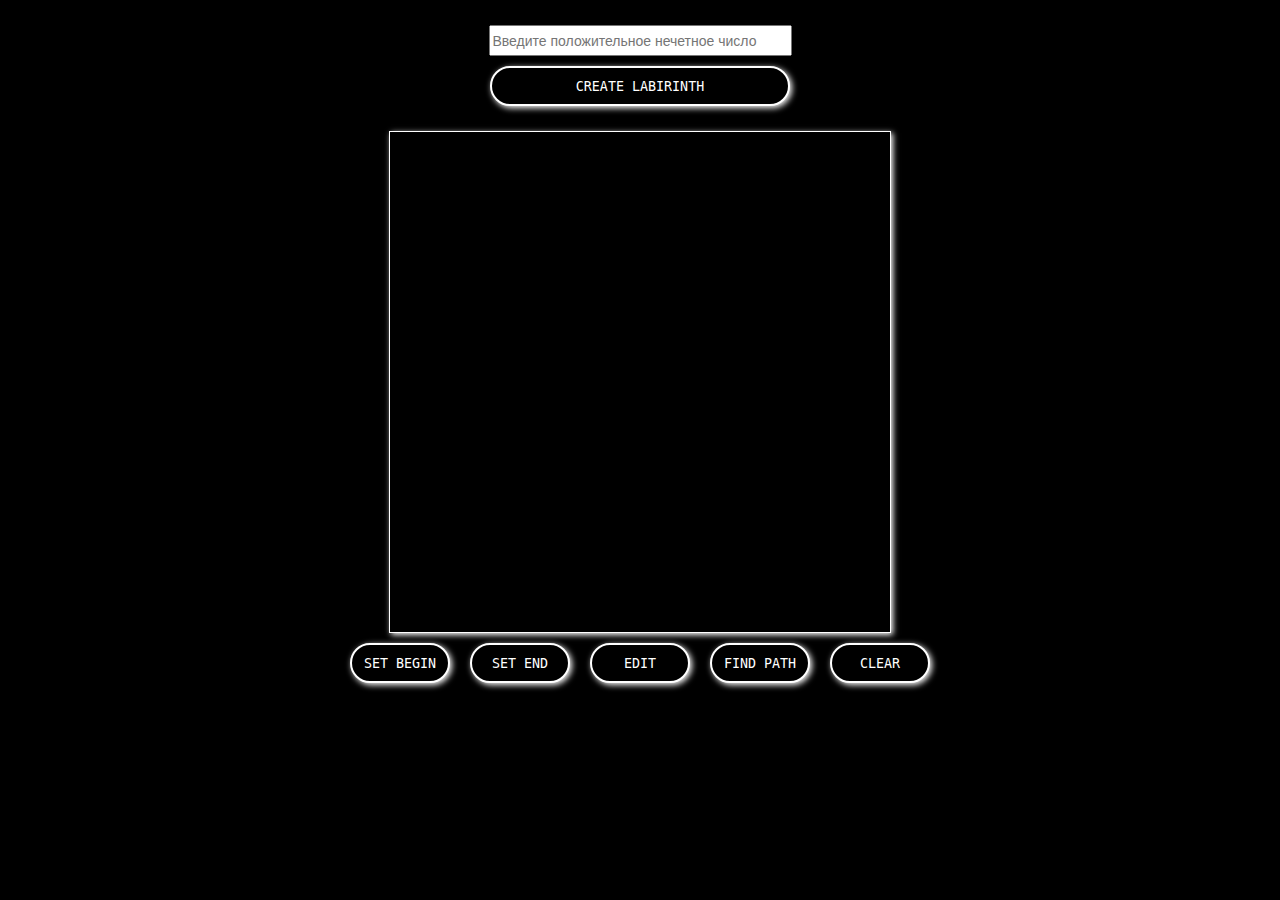
<file: a star/index.html>
<!DOCTYPE html>
<html lang="ru">
<head>
    <meta charset="UTF-8">
    <title>A*</title>
    <link rel="stylesheet" href="style.css">
</head>
<body>
    <input type="number" class="inputN" placeholder="Введите положительное нечетное число">
    <button class="er">CREATE LABIRINTH</button>
    <canvas id="canvas"></canvas>
    <div class="buttons">
        <button class="set-start">SET BEGIN</button>
        <button class="set-end">SET END</button>
        <button class="edit-maze">EDIT</button>
        <button class="find-path">FIND PATH</button>
        <button class="reset">CLEAR</button>
    </div>

    <script src="script.js"></script>
</body>
</html>
</file>
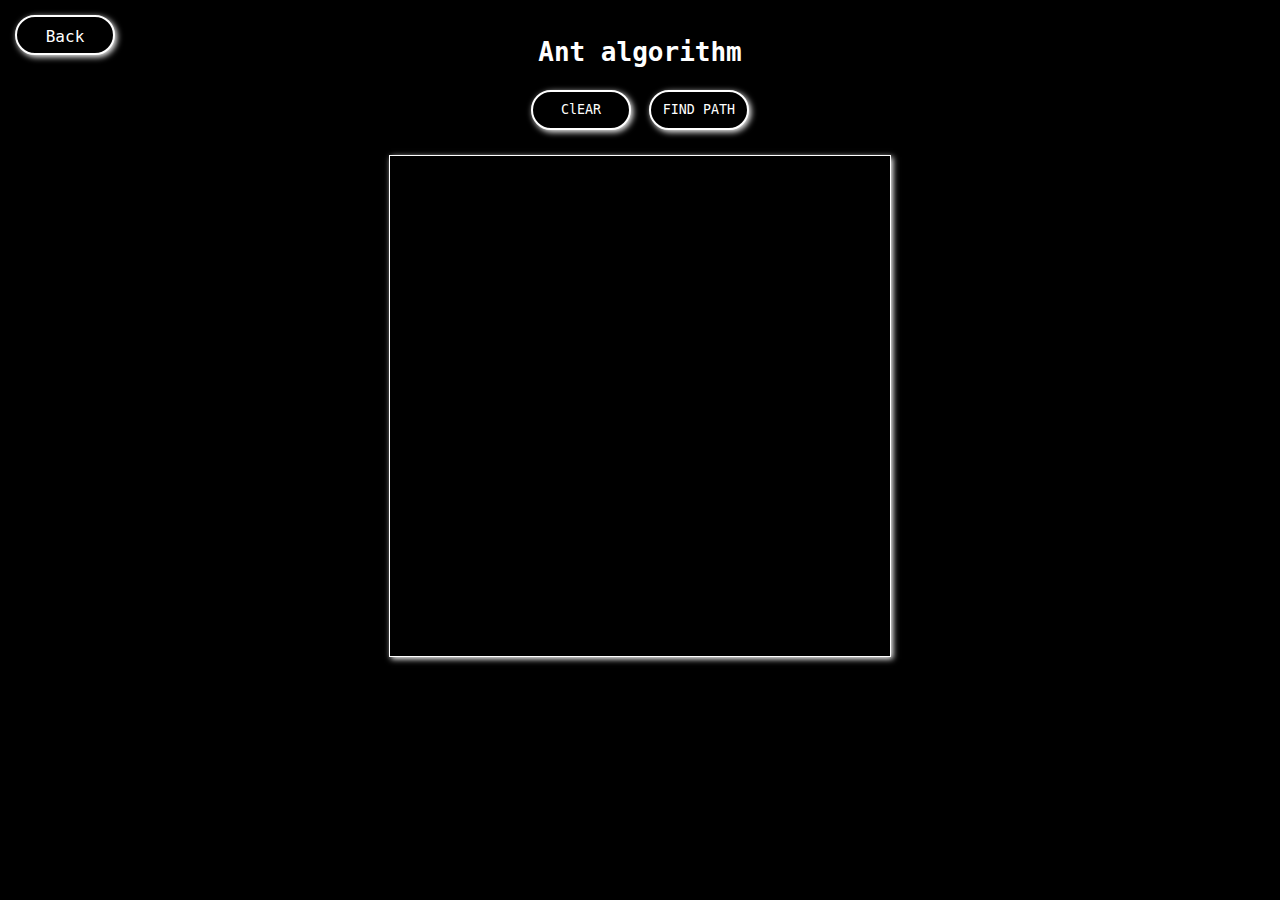
<file: ant/index.html>
<!DOCTYPE html>
<html lang="en">
<head>
    <meta charset="UTF-8">
    <meta name="viewport" content="width=device-width, initial-scale=1.0">
    <link rel="stylesheet" href="style.css">
</head>
<body>
    <button class="back-button" onclick="location.href='../algorithms/index.html' ">Back</button>
    <h1>Ant algorithm</h1>
    <div class="button-container">
        <button id="clear">ClEAR</button>
        <button id="start">FIND PATH</button>
    </div>
    <canvas id="canvas" width="500" height="500"></canvas>
    <script src="script.js"></script>
</body>
</html>
</file>
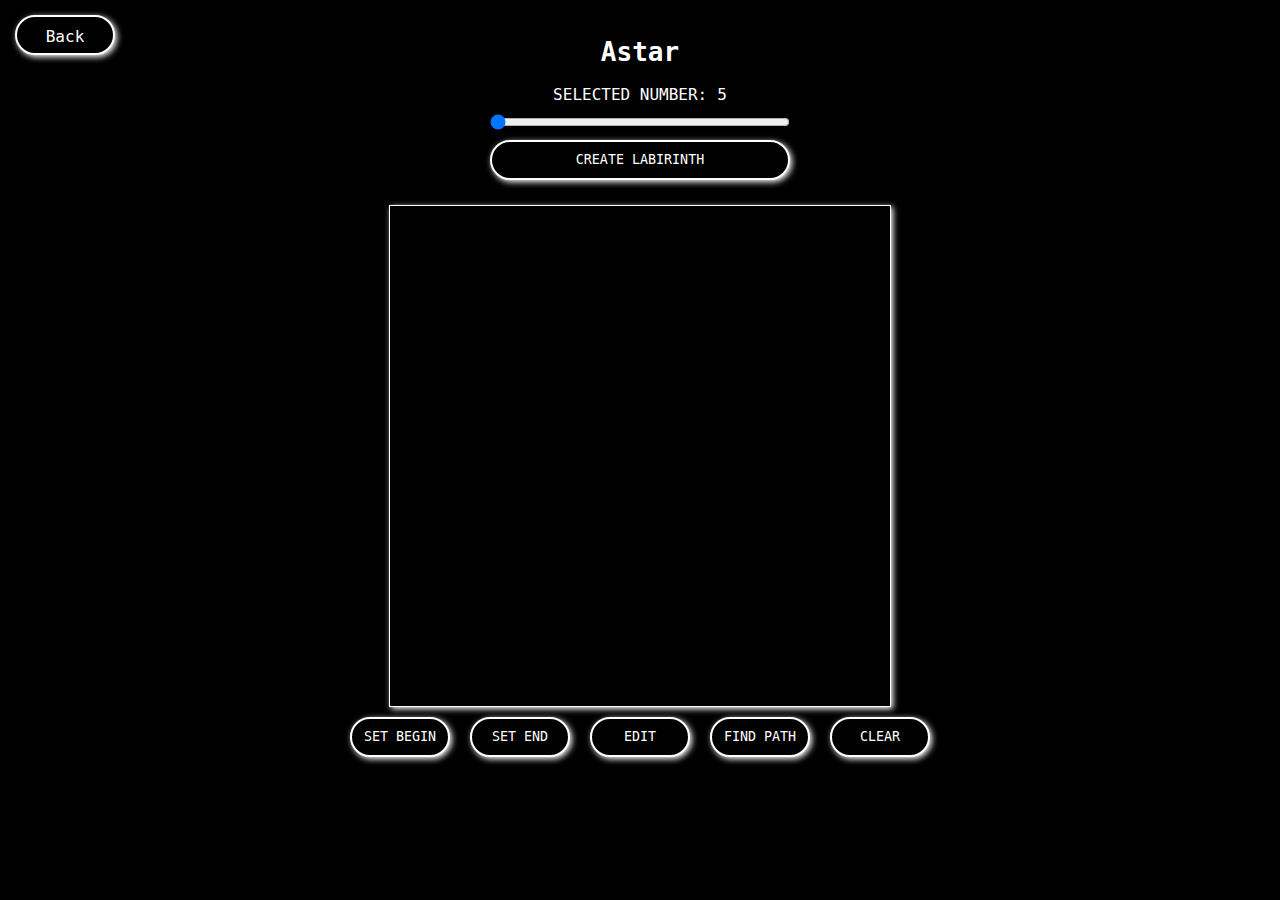
<file: astar/index.html>
<!DOCTYPE html>
<html lang="ru">
<head>
    <meta charset="UTF-8">
    <title>A*</title>
    <link rel="stylesheet" href="style.css">
</head>
<body>
    <button class="back-button" onclick="location.href='../algorithms/index.html' ">Back</button>
    <h1>Astar</h1>
    <div class="slider-container">
        <span class="slider-label">SELECTED NUMBER:<span id="sliderValue">5</span></span>
        <input type="range" class="inputN" min="5" max="101" value="5" step="2" id="sizeSlider">
      </div>
    <button class="er">CREATE LABIRINTH</button>
    <canvas id="canvas"></canvas>
    <div class="buttons">
        <button class="set-start">SET BEGIN</button>
        <button class="set-end">SET END</button>
        <button class="edit-maze">EDIT</button>
        <button class="find-path">FIND PATH</button>
        <button class="reset">CLEAR</button>
    </div>

    <script src="script.js"></script>
</body>
</html>
</file>
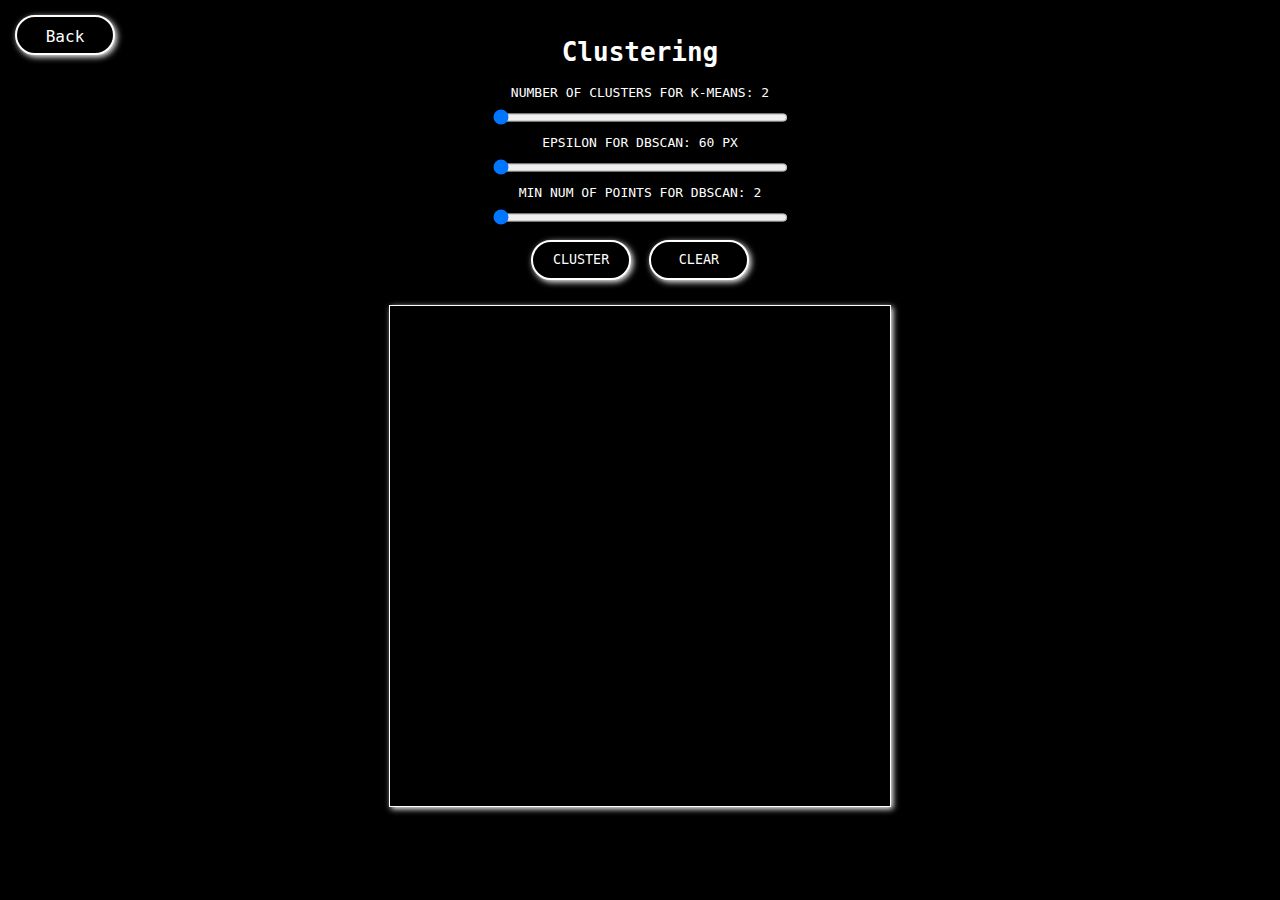
<file: cluster bonus/index.html>
<!DOCTYPE html>
<html lang="en">
<head>
    <meta charset="UTF-8">
    <meta name="viewport" content="width=device-width, initial-scale=1.0">
    <title>Clusters</title>
    <link rel="stylesheet" href="style.css">
</head>
<body>
    <button class="back-button" onclick="location.href='../algorithms/index.html' ">Back</button>
    <h1>Clustering</h1>
    
    <span class="slider-label">NUMBER OF CLUSTERS FOR K-MEANS: <span id="clusterValue">2</span></span>
    <input type="range" id="numClusters" class="inputN" min="2" max="12" value="2" step="1">
    
    <label for="epsilonRange">EPSILON FOR DBSCAN: <span id="epsilonValue">60</span> PX</label>
    <input type="range" id="epsilonRange" class="inputN" min="60" max="240" value="60" step="30">

    <label for="minPtsRange">MIN NUM OF POINTS FOR DBSCAN: <span id="minPtsValue">2</span></label>
    <input type="range" id="minPtsRange" class="inputN" min="2" max="10" value="2" step="1">

    <div class="button-container">
        <button onclick="startClustering()">CLUSTER</button>
        <button id="clear">CLEAR</button>
    </div>
    <canvas id="canvas" width="500" height="500"></canvas>
    <script src="script.js"></script>
</html>
</file>
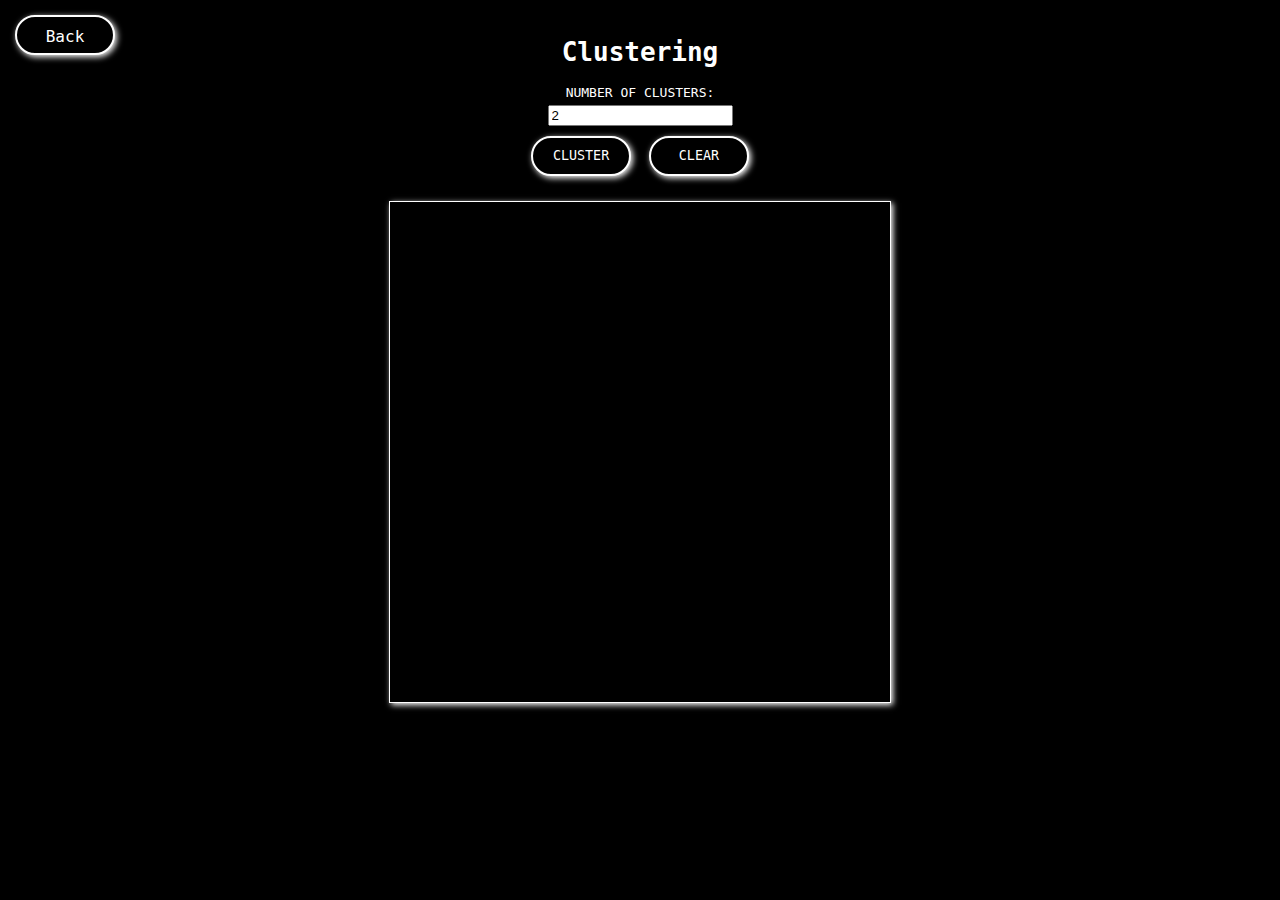
<file: clustering/index.html>
<!DOCTYPE html>
<html lang="en">
<head>
    <meta charset="UTF-8">
    <meta name="viewport" content="width=device-width, initial-scale=1.0">
    <title>Cluster</title>
    <link rel="stylesheet" href="style.css">
</head>
<body>
    <button class="back-button" onclick="location.href='../algorithms/index.html' ">Back</button>
    <h1>Clustering</h1>
    <label for="numClusters">NUMBER OF CLUSTERS:</label>
    <input id="numClusters" type="number" value="2" min="1" style="color: black;">
    <div class="button-container">
        <button onclick="startClustering()">CLUSTER</button>
        <button id="clear">CLEAR</button>
    </div>
    <canvas id="canvas" width="500" height="500"></canvas>
    <script src="script.js"></script>
</body>
</html>
</file>
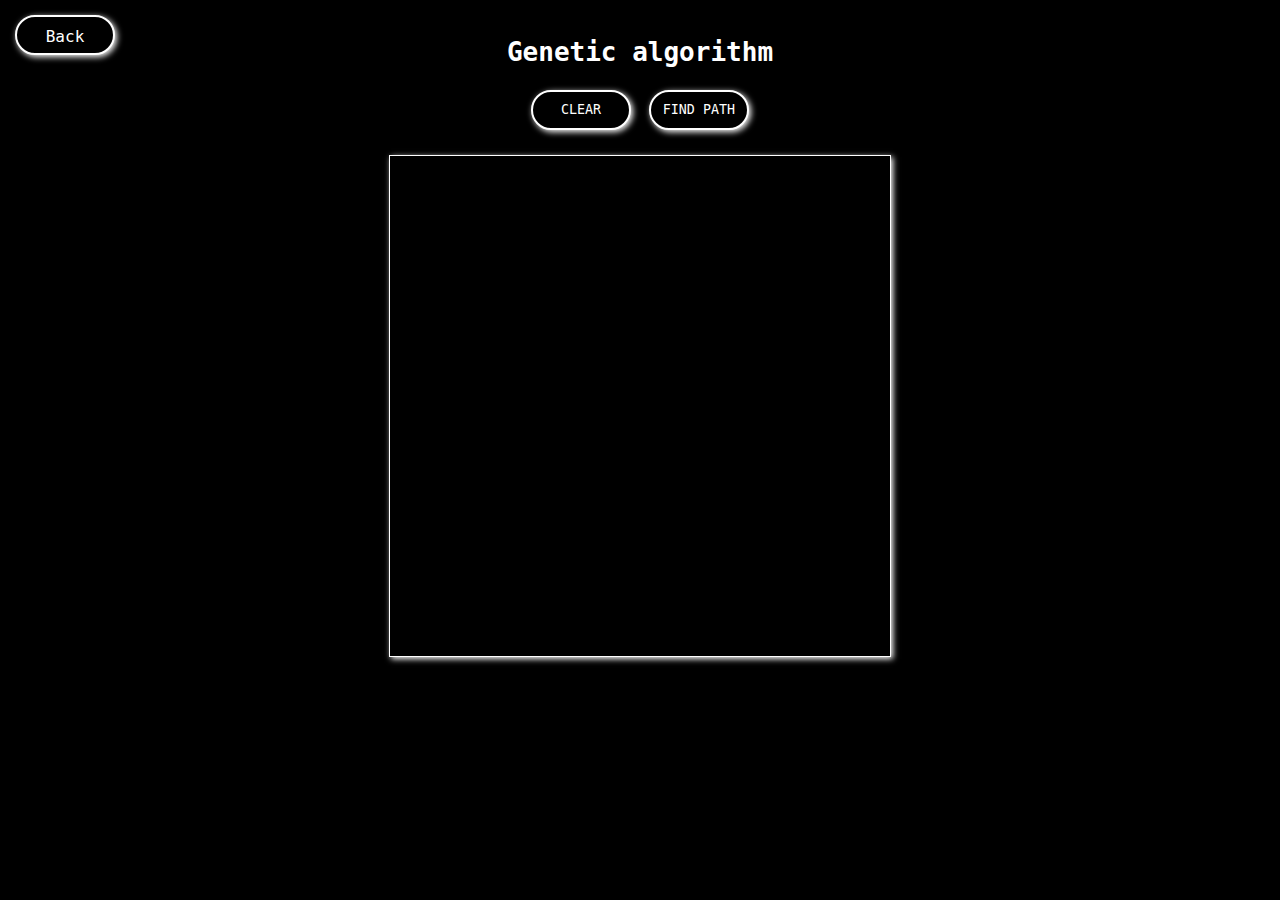
<file: genetic/index.html>
<!DOCTYPE html>
<html lang="en">
<head>
    <meta charset="UTF-8">
    <meta name="viewport" content="width=device-width, initial-scale=1.0">
    <title>Cluster</title>
    <link rel="stylesheet" href="style.css">
</head>
<body>
    <button class="back-button" onclick="location.href='../algorithms/index.html' ">Back</button>
    <h1>Genetic algorithm</h1>
    <div class="button-container">
        <button id="clear">CLEAR</button>
        <button id="start">FIND PATH</button>
    </div>
    <canvas id="canvas" width="500" height="500"></canvas>
    <script src="script.js"></script>
</body>
</html>
</file>
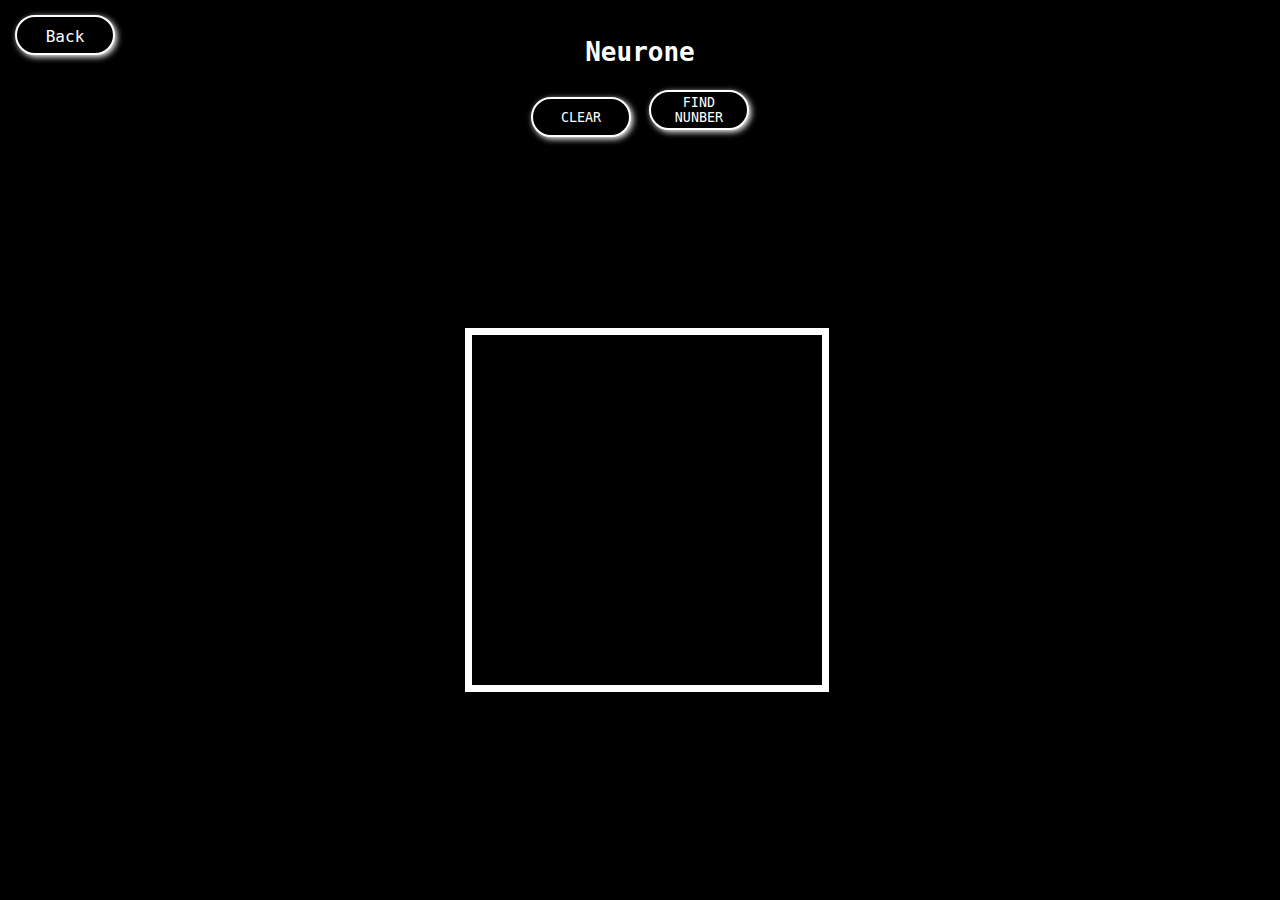
<file: neuron/index.html>
<!DOCTYPE html>
<html lang="en">
<head>
    <meta charset="UTF-8">
    <meta name="viewport" content="width=device-width, initial-scale=1.0">
    <link rel="stylesheet" href="style.css">
</head>
<body>
    <button class="back-button" onclick="location.href='../algorithms/index.html' ">Back</button>
    <h1>Neurone</h1>
    <div class="button-container">
        <button id="clear">CLEAR</button>
        <button id="find">FIND NUNBER</button>
    </div>
    <canvas id="canvas" width="50" height="50"></canvas>
    <script src = "script.js"></script>
</body>
</html>
</file>
<file: a star/style.css>
body {
  display: flex;
  flex-direction: column;
  align-items: center;
  margin-top: 20px;
  background-color: black;
}

input, button, .buttons {
  margin: 5px;
}

.inputN {
  width: 295px; 
  height: 25px; 
  font-size: 14px; 
}

#canvas {
  border: 1px solid white;
  margin-top: 20px;
  box-shadow: 2px 2px 6px white;
}

button {
  background-color: black;
  color: white;
  border: 2px solid white;
  height: 40px;
  width: 100px;
  border-radius: 20px;
  transition: opacity 0.3s, background-color 0.3s, color 0.3s;
  font-family: monospace;
  cursor: pointer;
  box-shadow: 2px 2px 6px rgba(255, 255, 255, 1);
}

.er { 
  width: 300px; 
}

button:hover {
  background-color: white;
  color: black;
  font-weight: bold;
}

button:active {
  opacity: 0.7;
}

.buttons { 
  display: flex;
  justify-content: center;
  gap: 10px; 
}
</file>
<file: ant/style.css>
body {
  display: flex;
  flex-direction: column;
  align-items: center;
  margin-top: 20px;
  background-color: black;
  color: white;
  font-family: monospace;
}

.content {
  display: flex;
  flex-direction: column;
  align-items: center;
  width: 100%; /* Ensure the content takes full available width */
}

.back-button {
  position: absolute;
  top: 10px;
  left: 10px;
  background-color: black;
  color: white;
  border: 2px solid white;
  border-radius: 20px;
  padding: 10px;
  font-family: monospace;
  font-size: 16px;
  cursor: pointer;
  transition: all 0.3s;
}

.back-button:hover {
  background-color: white;
  color: black;
  font-weight: bold;
}

h1 {
  font-family: monospace;
  color: white;
}

input, button, .buttons {
  margin: 5px;
}

#canvas {
  border: 1px solid white;
  margin-top: 20px;
  box-shadow: 2px 2px 6px white;
}

button {
  background-color: black;
  color: white;
  border: 2px solid white;
  height: 40px;
  width: 100px;
  border-radius: 20px;
  transition: opacity 0.3s, background-color 0.3s, color 0.3s;
  font-family: monospace;
  cursor: pointer;
  box-shadow: 2px 2px 6px rgba(255, 255, 255, 1);
}

button:hover {
  background-color: white;
  color: black;
  font-weight: bold;
}

button:active {
  opacity: 0.7;
}

.buttons { 
  display: flex;
  justify-content: center;
  gap: 10px; 
}
</file>
<file: astar/style.css>
body {
  display: flex;
  flex-direction: column;
  align-items: center;
  margin-top: 20px;
  background-color: black;
}

h1 {
  font-family: monospace;
  color: white;
}

.content {
  display: flex;
  flex-direction: column;
  align-items: center;
  width: 100%; 
}

.back-button {
  position: absolute;
  top: 10px;
  left: 10px;
  background-color: black;
  color: white;
  border: 2px solid white;
  border-radius: 20px;
  padding: 10px;
  font-family: monospace;
  font-size: 16px;
  cursor: pointer;
  transition: all 0.3s;
}

.back-button:hover {
  background-color: white;
  color: black;
  font-weight: bold;
}

input, button, .buttons {
  margin: 5px;
}

.slider-container {
  display: flex;
  flex-direction: column;
  align-items: center;
}

.slider-label {
  color: white;
  font-family: monospace;
  font-size: 16px;
  margin-bottom: 5px; 
}

.inputN {
  width: 300px; 
}

#sliderValue {
  color: white;
  font-family: monospace;
  font-size: 16px;
  margin-left: 10px;
}

#canvas {
  border: 1px solid white;
  margin-top: 20px;
  box-shadow: 2px 2px 6px white;
}

button {
  background-color: black;
  color: white;
  border: 2px solid white;
  height: 40px;
  width: 100px;
  border-radius: 20px;
  transition: opacity 0.3s, background-color 0.3s, color 0.3s;
  font-family: monospace;
  cursor: pointer;
  box-shadow: 2px 2px 6px rgba(255, 255, 255, 1);
}

.er { 
  width: 300px; 
}

button:hover {
  background-color: white;
  color: black;
  font-weight: bold;
}

button:active {
  opacity: 0.7;
}

.buttons { 
  display: flex;
  justify-content: center;
  gap: 10px; 
}
</file>
<file: cluster bonus/style.css>
body {
  display: flex;
  flex-direction: column;
  align-items: center;
  margin-top: 20px;
  background-color: black;
  color: white;
  font-family: monospace;
}

.content {
  display: flex;
  flex-direction: column;
  align-items: center;
  width: 100%; /* Ensure the content takes full available width */
}

.back-button {
  position: absolute;
  top: 10px;
  left: 10px;
  background-color: black;
  color: white;
  border: 2px solid white;
  border-radius: 20px;
  padding: 10px;
  font-family: monospace;
  font-size: 16px;
  cursor: pointer;
  transition: all 0.3s;
}

.back-button:hover {
  background-color: white;
  color: black;
  font-weight: bold;
}

h1 {
  font-family: monospace;
  color: white;
}

input, button, .buttons {
  margin: 5px;
}

#canvas {
  border: 1px solid white;
  margin-top: 20px;
  box-shadow: 2px 2px 6px white;
}

button {
  background-color: black;
  color: white;
  border: 2px solid white;
  height: 40px;
  width: 100px;
  border-radius: 20px;
  transition: opacity 0.3s, background-color 0.3s, color 0.3s;
  font-family: monospace;
  cursor: pointer;
  box-shadow: 2px 2px 6px rgba(255, 255, 255, 1);
}

button:hover {
  background-color: white;
  color: black;
  font-weight: bold;
}

button:active {
  opacity: 0.7;
}

.buttons { 
  display: flex;
  justify-content: center;
  gap: 10px; 
}

.inputN {
  width: 295px; 
  height: 25px; 
  font-size: 14px;
  margin: 5px;
}
</file>
<file: clustering/style.css>
body {
  display: flex;
  flex-direction: column;
  align-items: center;
  margin-top: 20px;
  background-color: black;
  color: white;
  font-family: monospace;
}

.content {
  display: flex;
  flex-direction: column;
  align-items: center;
  width: 100%; /* Ensure the content takes full available width */
}

.back-button {
  position: absolute;
  top: 10px;
  left: 10px;
  background-color: black;
  color: white;
  border: 2px solid white;
  border-radius: 20px;
  padding: 10px;
  font-family: monospace;
  font-size: 16px;
  cursor: pointer;
  transition: all 0.3s;
}

.back-button:hover {
  background-color: white;
  color: black;
  font-weight: bold;
}

h1 {
  font-family: monospace;
  color: white;
}

input, button, .buttons {
  margin: 5px;
}

#canvas {
  border: 1px solid white;
  margin-top: 20px;
  box-shadow: 2px 2px 6px white;
}

button {
  background-color: black;
  color: white;
  border: 2px solid white;
  height: 40px;
  width: 100px;
  border-radius: 20px;
  transition: opacity 0.3s, background-color 0.3s, color 0.3s;
  font-family: monospace;
  cursor: pointer;
  box-shadow: 2px 2px 6px rgba(255, 255, 255, 1);
}

button:hover {
  background-color: white;
  color: black;
  font-weight: bold;
}

button:active {
  opacity: 0.7;
}

.buttons { 
  display: flex;
  justify-content: center;
  gap: 10px; 
}
</file>
<file: genetic/style.css>
body {
  display: flex;
  flex-direction: column;
  align-items: center;
  margin-top: 20px;
  background-color: black;
  color: white;
  font-family: monospace;
}

.content {
  display: flex;
  flex-direction: column;
  align-items: center;
  width: 100%; /* Ensure the content takes full available width */
}

.back-button {
  position: absolute;
  top: 10px;
  left: 10px;
  background-color: black;
  color: white;
  border: 2px solid white;
  border-radius: 20px;
  padding: 10px;
  font-family: monospace;
  font-size: 16px;
  cursor: pointer;
  transition: all 0.3s;
}

.back-button:hover {
  background-color: white;
  color: black;
  font-weight: bold;
}

h1 {
  font-family: monospace;
  color: white;
}

input, button, .buttons {
  margin: 5px;
}

#canvas {
  border: 1px solid white;
  margin-top: 20px;
  box-shadow: 2px 2px 6px white;
}

button {
  background-color: black;
  color: white;
  border: 2px solid white;
  height: 40px;
  width: 100px;
  border-radius: 20px;
  transition: opacity 0.3s, background-color 0.3s, color 0.3s;
  font-family: monospace;
  cursor: pointer;
  box-shadow: 2px 2px 6px rgba(255, 255, 255, 1);
}

button:hover {
  background-color: white;
  color: black;
  font-weight: bold;
}

button:active {
  opacity: 0.7;
}

.buttons { 
  display: flex;
  justify-content: center;
  gap: 10px; 
}
</file>
<file: neuron/style.css>
body {
    display: flex;
    flex-direction: column;
    align-items: center;
    margin-top: 20px;
    background-color: black;
    color: white;
    font-family: monospace;
  }
  
  .content {
    display: flex;
    flex-direction: column;
    align-items: center;
    width: 100%; 
  }
  
  .back-button {
    position: absolute;
    top: 10px;
    left: 10px;
    background-color: black;
    color: white;
    border: 2px solid white;
    border-radius: 20px;
    padding: 10px;
    font-family: monospace;
    font-size: 16px;
    cursor: pointer;
    transition: all 0.3s;
  }
  
  .back-button:hover {
    background-color: white;
    color: black;
    font-weight: bold;
  }

  h1 {
    font-family: monospace;
    color: white;
  }
  
  input, button, .buttons {
    margin: 5px;
  }
  
  #canvas {
    background-color: #000000;
    grid-area: canvas;
    border: 0.2px solid white;
    margin: auto;
    display: flex;
    position: absolute;
    left: 48.5%;
    top: 51.5%;
    transform: scale(7);
    margin-top: 20px;
  }
  
  button {
    background-color: black;
    color: white;
    border: 2px solid white;
    height: 40px;
    width: 100px;
    border-radius: 20px;
    transition: opacity 0.3s, background-color 0.3s, color 0.3s;
    font-family: monospace;
    cursor: pointer;
    box-shadow: 2px 2px 6px rgba(255, 255, 255, 1);
  }
  
  button:hover {
    background-color: white;
    color: black;
    font-weight: bold;
  }
  
  button:active {
    opacity: 0.7;
  }
  
  .buttons { 
    display: flex;
    justify-content: center;
    gap: 10px; 
  }

  .prediction {
    position: fixed; 
    top: 25%; 
    left: 50%; 
    transform: translate(-50%, -50%); /* Центрирование элемента по горизонтали и вертикали */
    background-color: rgba(255, 0, 255, 0.5); /* Розовый цвет с непрозрачностью */
    color: white; /* Белый цвет текста */
    padding: 20px; /* Внутренний отступ */
    font-size: 24px; /* Размер шрифта */
    border-radius: 10px; /* Закругленные углы */
}
    
    #change-size{
    font-size: 20px;
    width: 300px;
    background-color: white;
    border-radius: 10px;
    flex-grow: 0.5;
    display: flex;
    align-items: center;
    justify-content: center;
    border: 2px solid #004f83;
    margin-bottom: 20px;
    }
    
    .content {
      display: flex;
      flex-direction: column;
      align-items: center;
      width: 100%; /* Ensure the content takes full available width */
    }
    
    .back-button {
      position: absolute;
      top: 10px;
      left: 10px;
      background-color: black;
      color: white;
      border: 2px solid white;
      border-radius: 20px;
      padding: 10px;
      font-family: monospace;
      font-size: 16px;
      cursor: pointer;
      transition: all 0.3s;
    }
    
    .back-button:hover {
      background-color: white;
      color: black;
      font-weight: bold;
    }
    

    input, button, .buttons {
      margin: 5px;
    }
    
    button:hover {
      background-color: white;
      color: black;
      font-weight: bold;
    }
    
    button:active {
      opacity: 0.7;
    }
    
    .buttons { 
      display: flex;
      justify-content: center;
      gap: 10px; 
    }
</file>
